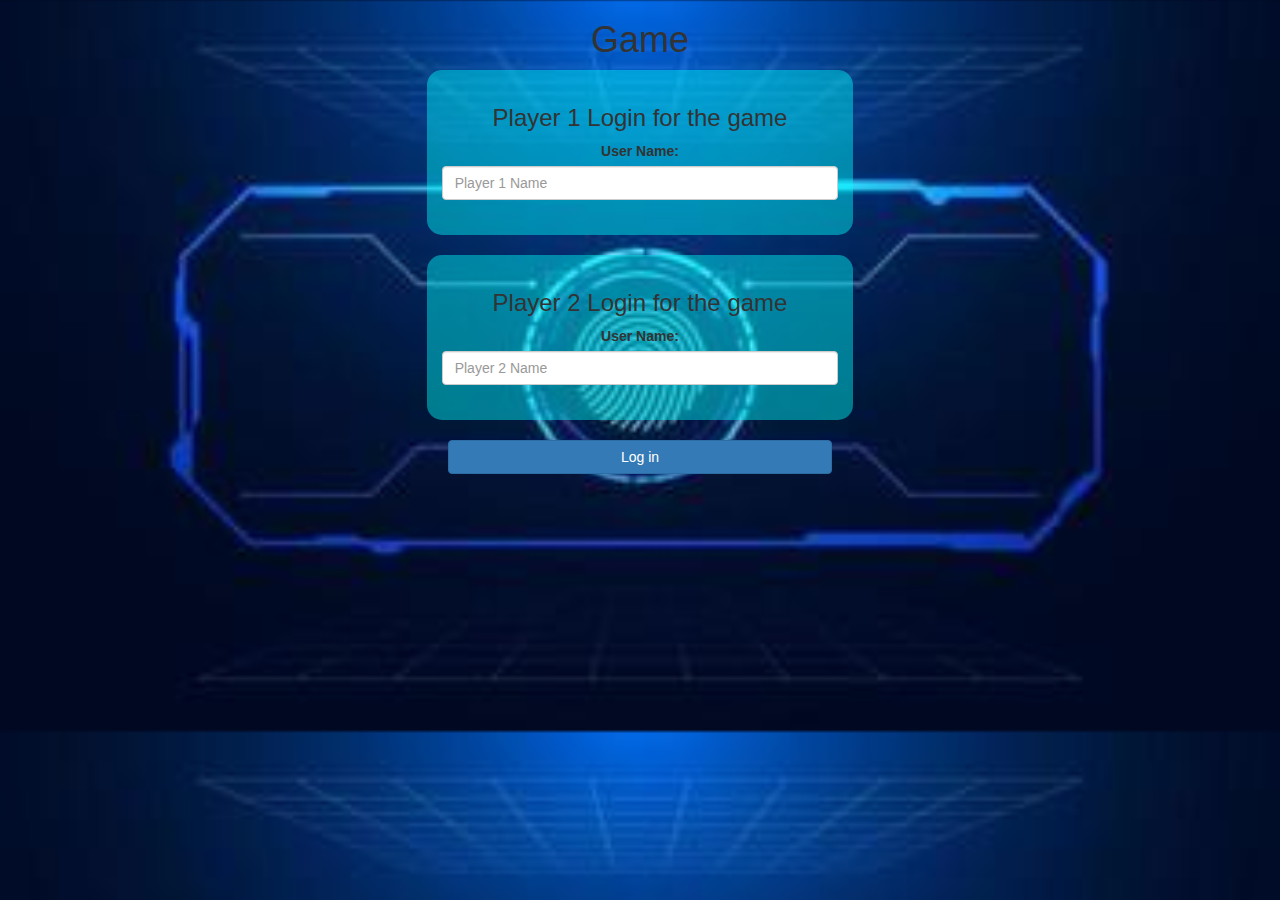
<file: index.html>
<!DOCTYPE html>
<html>
<head>
	<title>The Math Quiz Game!</title>

<meta name="viewport" content="width=device-width, initial-scale=1">
<link rel="stylesheet" href="https://maxcdn.bootstrapcdn.com/bootstrap/3.4.0/css/bootstrap.min.css">
<script src="https://ajax.googleapis.com/ajax/libs/jquery/3.4.1/jquery.min.js"></script>
<script src="https://maxcdn.bootstrapcdn.com/bootstrap/3.4.0/js/bootstrap.min.js"></script>

<link rel="stylesheet" type="text/css" href="style.css">

<script src="game_login.js"></script>
</head>
<body background="background.jpg">

<center>
	<h1>Game</h1>

	<div class="col-lg-4 col-sm-8 col-xs-11 login_div1">
		<h3 >Player 1 Login for the game</h3>
		<label >User Name:</label>
		 <input type="text" id="player1_name_input" class="form-control" placeholder="Player 1 Name">
		 <br>
	</div>
<br>
	<div class="col-lg-4 col-sm-8 col-xs-11 login_div2">
		<h3 >Player 2 Login for the game</h3>
		  <label >User Name:</label>
		 <input type="text" id="player2_name_input" class="form-control" placeholder="Player 2 Name">
		<br>
	</div>
	<br>
		<button style="width:30%" class="btn btn-primary" onclick="addUser()">Log in</button>
</center>

</body>
</html>
</file>
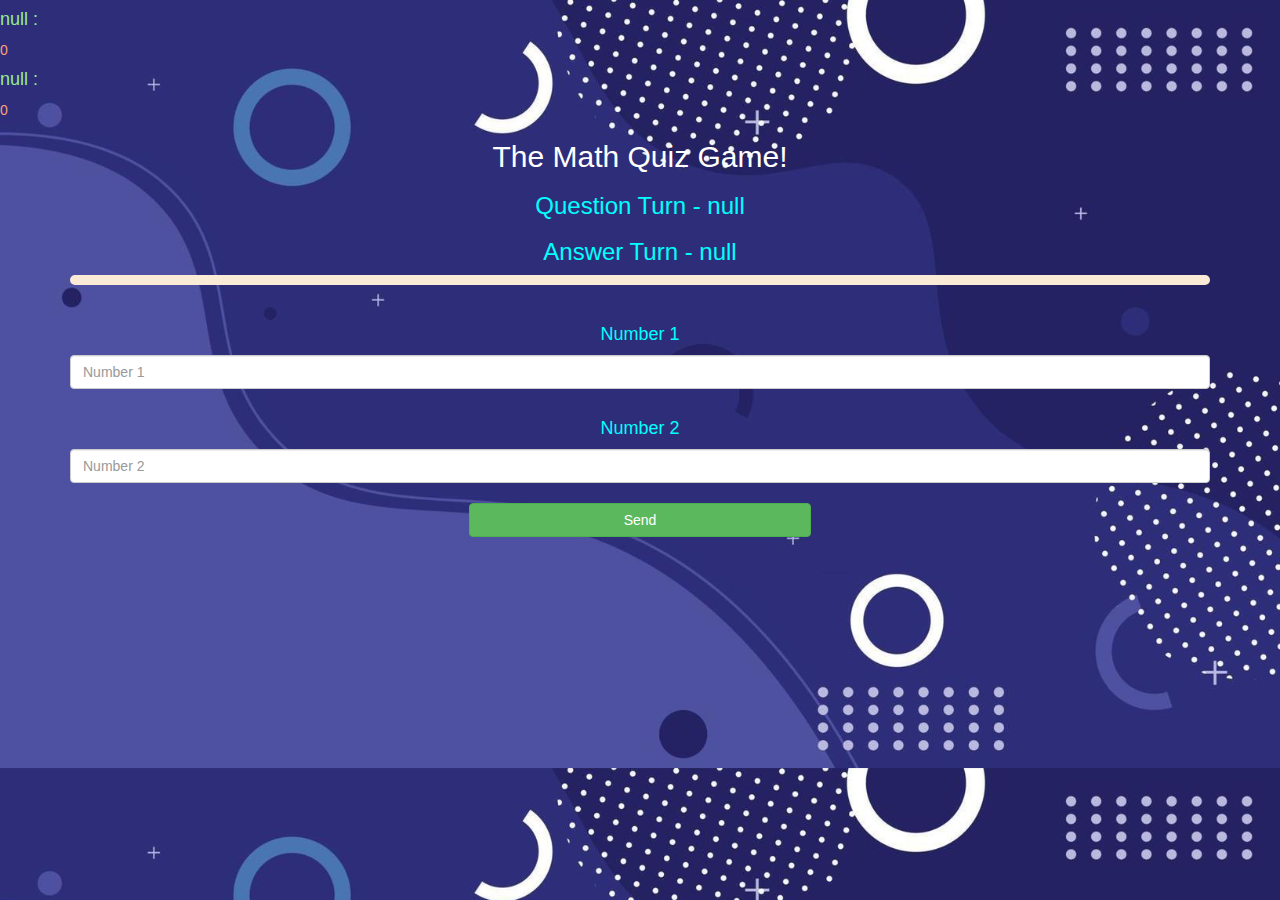
<file: game_page.html>
<!DOCTYPE html>
<html>
<head>
	<title>The Math Quiz Game!</title>

<meta name="viewport" content="width=device-width, initial-scale=1">
<link rel="stylesheet" href="https://maxcdn.bootstrapcdn.com/bootstrap/3.4.0/css/bootstrap.min.css">
<script src="https://ajax.googleapis.com/ajax/libs/jquery/3.4.1/jquery.min.js"></script>
<script src="https://maxcdn.bootstrapcdn.com/bootstrap/3.4.0/js/bootstrap.min.js"></script>
<link rel="stylesheet" type="text/css" href="style.css">
</head>
<body background="background2.jpg">

<h4 id="player1_name"></h4> <span id="player1_score"></span>
<br>
<h4 id="player2_name"></h4> <span id="player2_score"></span>

<div class="container">
	<center>
		<h2 style="color: white;">The Math Quiz Game!</h2>
		<h3 id="player_question"></h3>
		<h3 id="player_answer"></h3>
		<div id="output" class="col-lg-12"> </div>
		<br>
		<br>
		<h4 id="labelnumber1">Number 1</h4>
		<input type="text" id="number1" class="form-control" placeholder="Number 1">
		<br>
		<h4 id="labelnumber2">Number 2</h4>
		<input type="text" id="number2" class="form-control" placeholder="Number 2">
		<br>
		<button onclick="send()" class="btn btn-success" style="width: 30%;">Send</button>
	</center>
</div>

<script src="game_page.js"></script>
</body>
</html>
</file>
<file: style.css>
.login_div1 , .login_div2
	{
		background: rgba(0, 255, 255, 0.438);
		padding: 15px;
		float: none;
		border-radius: 15px;
	}
#head2
 {
    color:red;
	padding-bottom:20px;
 }
body
{
	background-size:cover;
}
#player_question , #player_answer , #labelnumber1 , #labelnumber2
{
	color: cyan;
}
#player1_name , #player2_name
{
	color: lightgreen;
}
#player1_score , #player2_score
{
	color: lightsalmon;
}
#output
{
	background-color: antiquewhite;
	padding-bottom: 10px;
	margin-bottom: 10px;
	border-radius: 30px;

}
</file>
